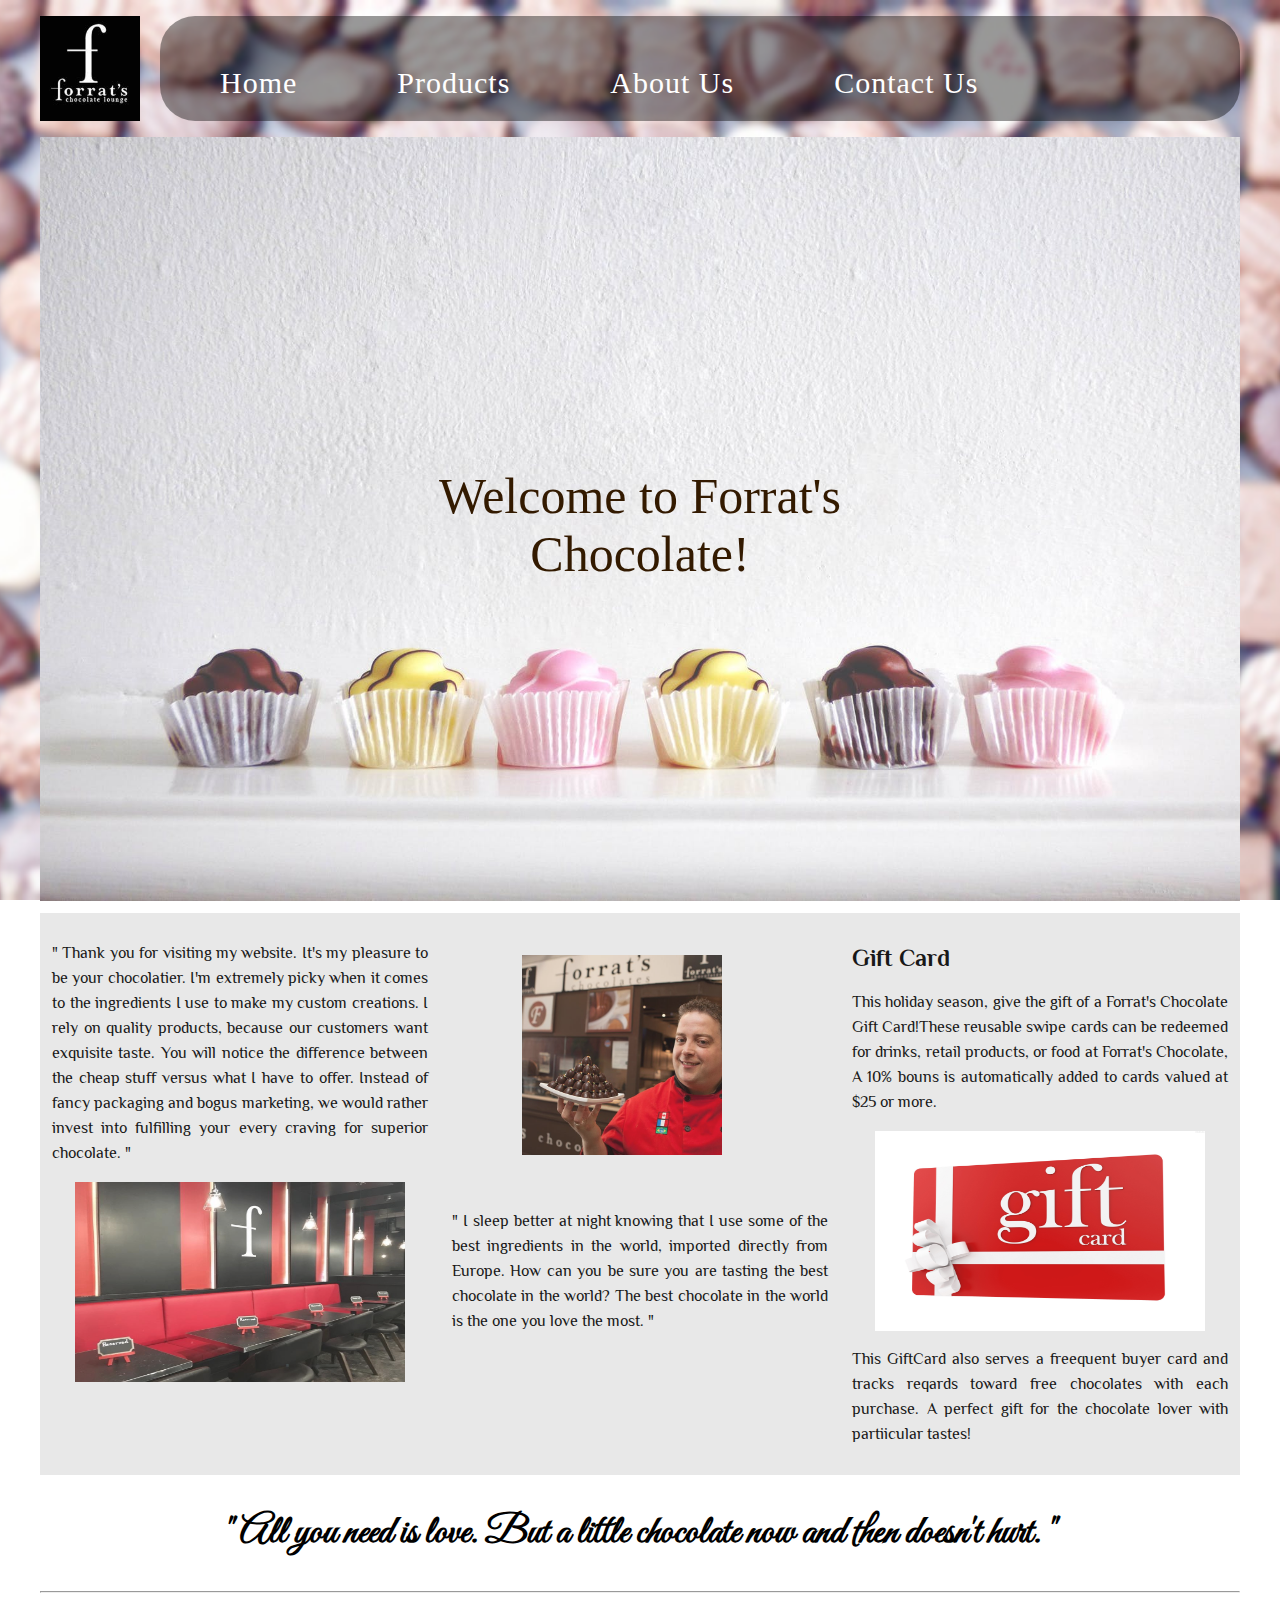
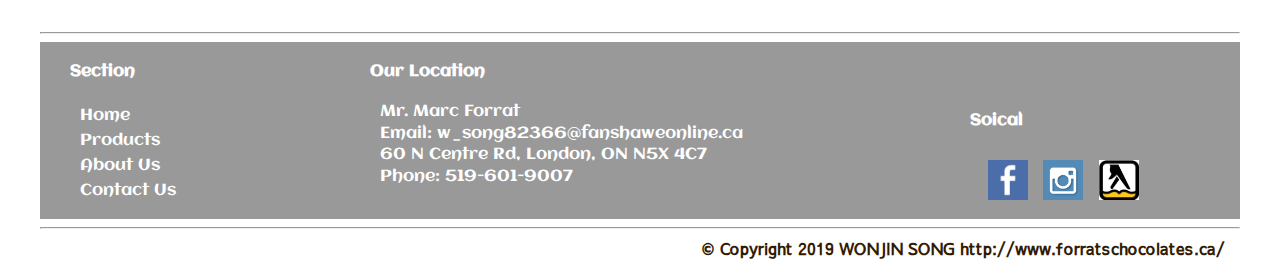
<file: index.html>
<!DOCTYPE html>
<html lang="en">
<head>
    <title>Forrats Chocolate</title>
    <link href= "favicon/favicon-16x16.png" rel="shortcut icon"  />
    <meta charset="UTF-8">
    <meta name="viewport" content="width=device-width, initial-scale=1"> 
    <link rel="stylesheet" type="text/css" href="css/index.css"/> 
    <link href="https://fonts.googleapis.com/css?family=Aclonica|Arima+Madurai|Chewy|Great+Vibes|Mountains+of+Christmas|Permanent+Marker|Philosopher|Sawarabi+Gothic&display=swap" rel="stylesheet">
    
    <!--[if lt IE 9]>
<script src="http://html5shiv.googlecode.com/svn/trunk/html5.js"></script>
<![endif]-->
    

</head>
<body>
    <div id="wrap">
        <header id ="header">
            <a href="index.html"><img src="pictures/logo_black.jpg" alt="forrats logo" height="105px" width="100px" /></a>
        </header>   
        <nav>
           <ul>
               <li><a href="index.html">Home</a></li>
               <li><a href="products.html">Products</a></li>
               <li><a href="aboutus.html">About Us</a></li>               
               <li><a href="contactus.html">Contact Us</a></li>
           </ul>
         </nav>
       
       
		<div class="container">
            <section>                
				<img src="pictures/mainImage.jpeg" alt="mainImage" height=100% width=100%>
                <div class="centered">Welcome to Forrat's Chocolate!</div>
            </section>			
        </div>
        
        
        <main id = "main">
            <div id="pDiv">

            <div id="pDiv1">
                <p>" Thank you for visiting my website.  It's my pleasure to be your chocolatier.  I'm extremely picky when it comes to the ingredients I use to make my custom creations. I rely on quality products, because our customers want exquisite taste. You will notice the difference between the cheap stuff versus what I have to offer.  Instead of fancy packaging and bogus marketing, we would rather invest into fulfilling your every craving for superior chocolate. "</p>
                <div id="shopimgDiv"><img src= "pictures/shop.jpg" alt="shop" title="shop" height=100% width=100%/></div>
            </div>
            <div id="pDiv2">
                <div id="founderimgDiv"><img src= "pictures/founder1.jpg" alt="Marc Forrat" title="founder" /></div>
                <p>
                    " I sleep better at night knowing that I use some of the best ingredients in the world, imported directly from Europe.  How can you be sure you are tasting the best chocolate in the world?  The best chocolate in the world is the one you love the most. "
                </p>
            </div>

            <div id="pDiv3">
                <h2>Gift Card</h2>
                <p> This holiday season, give the gift of a Forrat's Chocolate Gift Card!These reusable
                    swipe cards can be redeemed for drinks, retail products, or food at Forrat's Chocolate, A 10% bouns is automatically added to cards valued at $25 or more.
                </p> 
                <div id="giftimgDiv"> <img src= "pictures/gift_card.jpg" alt="giftcard" title="Gift Card" height=100% width=100%></div>
                <p> This GiftCard also serves a freequent buyer card and tracks reqards toward free chocolates with each         purchase. A perfect gift for the chocolate lover with partiicular tastes!
                </p>

            </div>

            </div>
            
            <!-- Weather-->

            <div id="weatherDiv">

                <h2 id="pahfont">" All you need is love. But a little chocolate now and then doesn't hurt. "</h2>
               
                <hr>
                <a class="weatherwidget-io" href="https://forecast7.com/en/42d98n81d25/london/" data-label_1="LONDON"
                    data-label_2="WEATHER" data-font="Roboto Slab" data-icons="Climacons Animated" data-mode="Forecast"
                    data-theme="pillows">LONDON WEATHER</a>
            </div>
            <hr>      
            
        </main>
        
        
      <footer>
         <!-- Section-->
                <div id="parent">
                    <div id="SectionDiv">
                        <h4>Section</h4>
                        <ul id="ulSection">
                            <li><a id="home" href="main.html"><span>Home</span> </a></li>
                            <li><a id="products" href="products.html"><span> Products</span> </a></li>
                            <li><a id="aboutus" href="aboutus.html"> <span> About Us </span> </a></li>
                            <li><a id="contactus" href="contactus.html"> <span> Contact Us</span> </a></li>
                        </ul>

                    </div>
                    <!-- Branch-->
                    <div id="branchDiv">
                        <h4>Our Location</h4>
                        <ul id="ulBranch">
                            <lable> Mr. Marc Forrat</lable>
                            <li><a id="branch" href="mailto:w_song82366@fanshaweonline.ca">Email: w_song82366@fanshaweonline.ca
                                </a>
                            </li>
                            <li><label>60 N Centre Rd, London, ON N5X 4C7</label></li>
                            <li><a href="tel:519-601-9007">Phone: 519-601-9007 </a> </li>
                            
                        </ul>
                    </div> 
                    
                    <!--Soical  Media -->
                    <div id="mediaDiv">
                        <h4>Soical</h4>
                        <ul>
                            <li><a href="https://www.facebook.com/forratschocolatesofficial/">
                                <img src="pictures/facebook_logo.jpg" alt="facebooklogo" title="facebook"></a>
                            </li>
                            <li><a href="https://www.instagram.com/forratschocolatesofficial/">
                                <img src="pictures/instagram-logo-icon-15.png" alt="Instagram Logo" title="Instagram"></a>
                            </li>
                            <li><a href="https://www.yellowpages.ca/bus/Ontario/London/Lachocolaterie/101892681.html?what=lachocolaterie&where=London+ON">
                                 <img src="pictures/Yellowpage.jpg" alt="yellowpageLogo" title="Yellowpage"></a>
                            </li>
                        </ul>

                    </div>

                </div>
                <hr>
                <a id="copyright" href="http://www.forratschocolates.ca">
                    &copy; Copyright 2019 WONJIN SONG http://www.forratschocolates.ca/
                </a>

      </footer>
      </div>
      
  <script>
       /*weather Script*/

            !function (d, s, id) { var js, fjs = d.getElementsByTagName(s)[0]; if (!d.getElementById(id)) { js = d.createElement(s); js.id = id; js.src = 'https://weatherwidget.io/js/widget.min.js'; fjs.parentNode.insertBefore(js, fjs); } }(document, 'script', 'weatherwidget-io-js');
  </script>	         
       
</body>
</html>
</file>
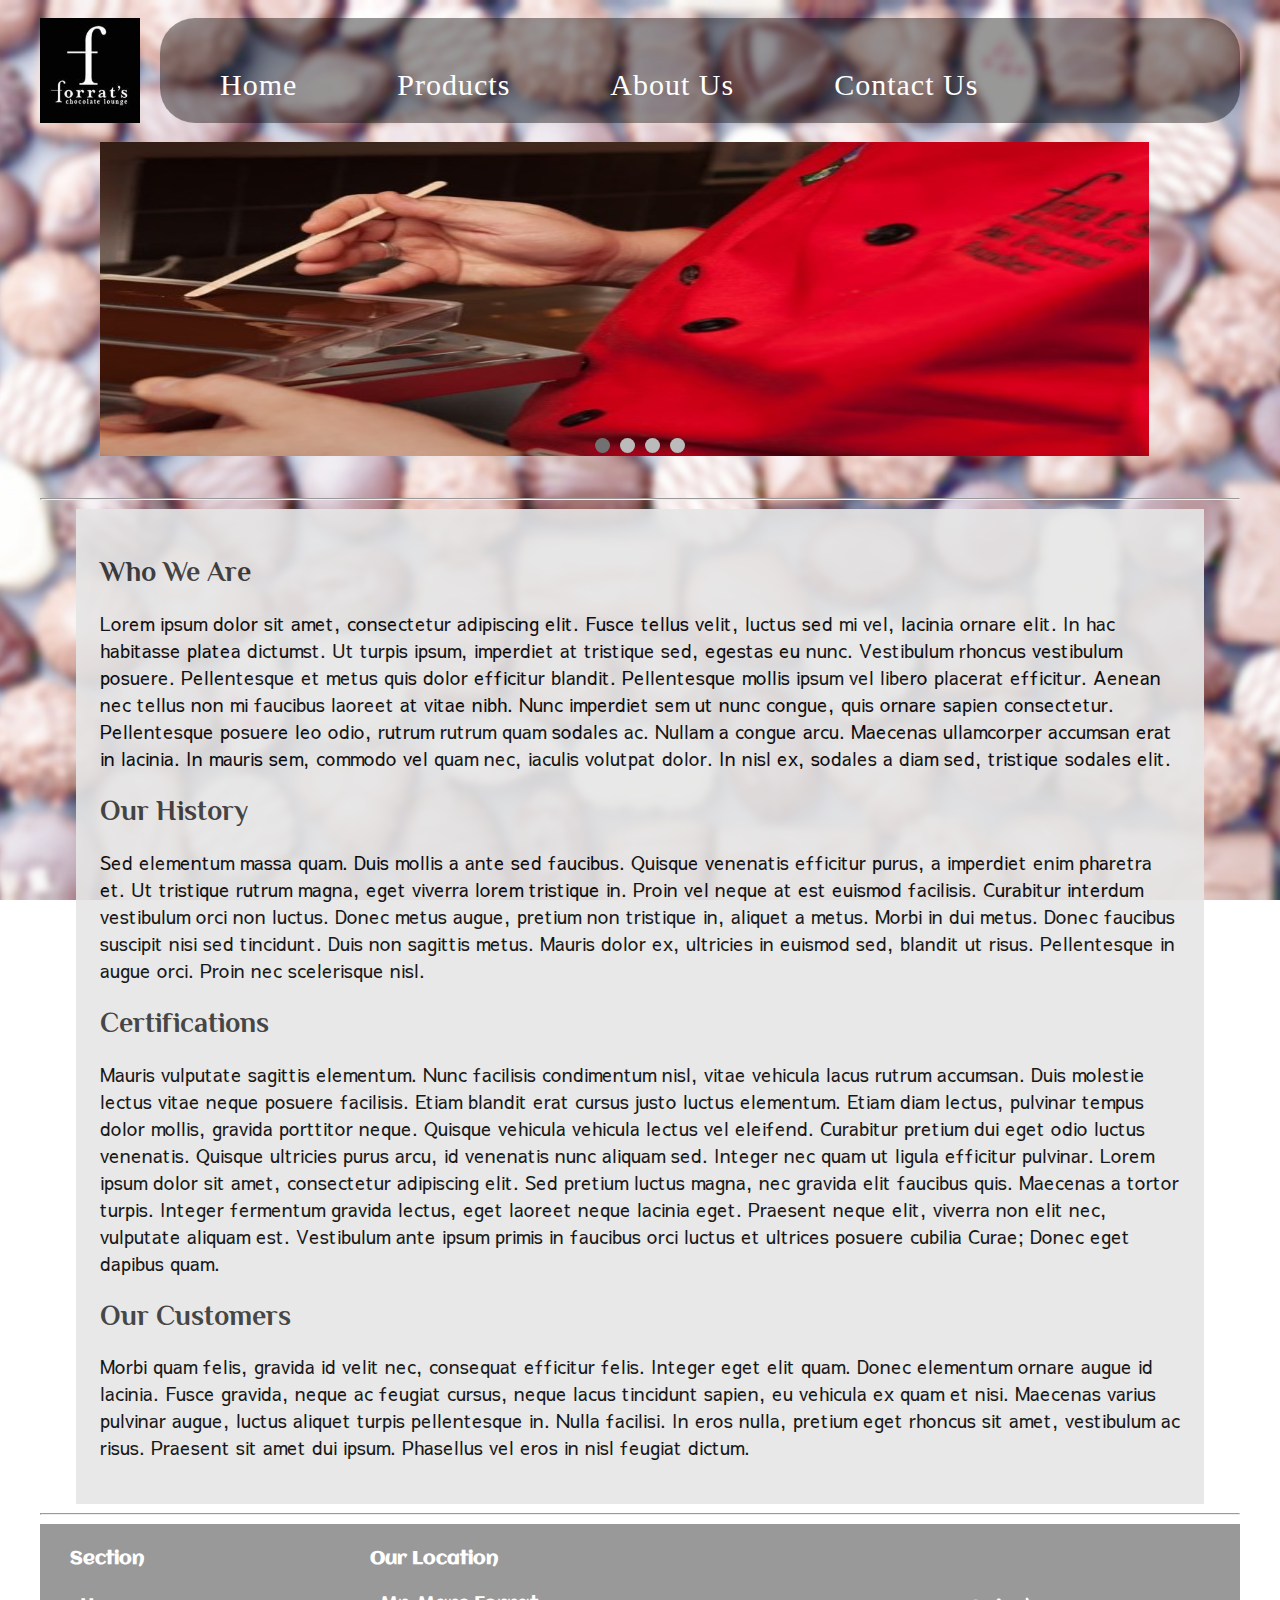
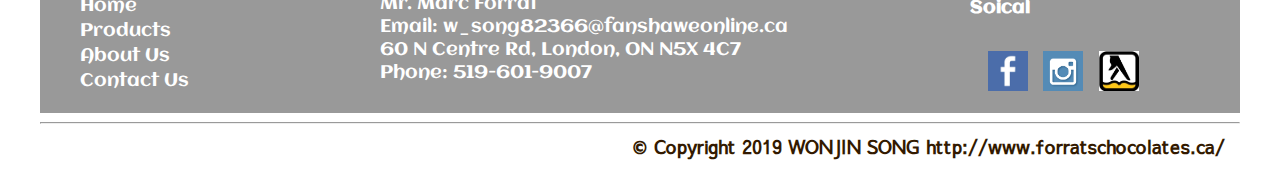
<file: aboutus.html>
<!DOCTYPE html>
<html lang="en">
<head>
    <title>About Us</title>
    <link href= "favicon/favicon-16x16.png" rel="shortcut icon"  />
    <meta charset="UTF-8">
    <meta name="viewport" content="width=device-width, initial-scale=1"> 
    <link rel="stylesheet" type="text/css" href="css/aboutus.css"/> 
    <link href="https://fonts.googleapis.com/css?family=Aclonica|Arima+Madurai|Chewy|Great+Vibes|Mountains+of+Christmas|Permanent+Marker|Philosopher|Sawarabi+Gothic&display=swap" rel="stylesheet">
    
    <!--[if lt IE 9]>
<script src="http://html5shiv.googlecode.com/svn/trunk/html5.js"></script>
<![endif]-->


</head>
<body>
    <div id="wrap">
        <header id ="header">
            <a href="index.html"><img src="pictures/logo_black.jpg" alt="forrats logo" height="105px" width="100px" /></a>
        </header>   
        <nav>
           <ul>
               <li><a href="index.html">Home</a></li>
               <li><a href="products.html">Products</a></li>
               <li><a href="aboutus.html">About Us</a></li>               
               <li><a href="contactus.html">Contact Us</a></li>
           </ul>
        </nav>
        
        <div id = "container">
            <div id = "slidediv">
                <div class="mySlides fade">
                <img src="pictures/us1.jpg" width = "1049" height = "314">
                </div>
                <div class="mySlides fade">
                <img src="pictures/us2.jpeg" width = "1049" height = "314">
                </div>
                <div class="mySlides fade">
                <img src="pictures/us3.jpg" width = "1049" height = "314">
                </div>
                <div class="mySlides fade">
                <img src="pictures/us4.jpg" width = "1049" height = "314">
                </div>
            </div>
            
            <div id="dotsdiv">
                <span class="dot"></span>
                <span class="dot"></span>
                <span class="dot"></span>
                <span class="dot"></span>
                
            </div>
        </div>
        <hr>
        
       
        <main id = "main">
        <div id="pragraphDiv">
        
        <h2> Who We Are</h2>
            <p> Lorem ipsum dolor sit amet, consectetur adipiscing elit. Fusce tellus velit, luctus sed mi vel, lacinia ornare elit. In hac habitasse platea dictumst. Ut turpis ipsum, imperdiet at tristique sed, egestas eu nunc. Vestibulum rhoncus vestibulum posuere. Pellentesque et metus quis dolor efficitur blandit. Pellentesque mollis ipsum vel libero placerat efficitur. Aenean nec tellus non mi faucibus laoreet at vitae nibh. Nunc imperdiet sem ut nunc congue, quis ornare sapien consectetur. Pellentesque posuere leo odio, rutrum rutrum quam sodales ac. Nullam a congue arcu. Maecenas ullamcorper accumsan erat in lacinia. In mauris sem, commodo vel quam nec, iaculis volutpat dolor. In nisl ex, sodales a diam sed, tristique sodales elit.</p>

        <h2>Our History</h2>
            <p> Sed elementum massa quam. Duis mollis a ante sed faucibus. Quisque venenatis efficitur purus, a imperdiet enim pharetra et. Ut tristique rutrum magna, eget viverra lorem tristique in. Proin vel neque at est euismod facilisis. Curabitur interdum vestibulum orci non luctus. Donec metus augue, pretium non tristique in, aliquet a metus. Morbi in dui metus. Donec faucibus suscipit nisi sed tincidunt. Duis non sagittis metus. Mauris dolor ex, ultricies in euismod sed, blandit ut risus. Pellentesque in augue orci. Proin nec scelerisque nisl.</p>
        
        <h2>Certifications</h2> 
            <p>Mauris vulputate sagittis elementum. Nunc facilisis condimentum nisl, vitae vehicula lacus rutrum accumsan. Duis molestie lectus vitae neque posuere facilisis. Etiam blandit erat cursus justo luctus elementum. Etiam diam lectus, pulvinar tempus dolor mollis, gravida porttitor neque. Quisque vehicula vehicula lectus vel eleifend. Curabitur pretium dui eget odio luctus venenatis. Quisque ultricies purus arcu, id venenatis nunc aliquam sed. Integer nec quam ut ligula efficitur pulvinar. Lorem ipsum dolor sit amet, consectetur adipiscing elit. Sed pretium luctus magna, nec gravida elit faucibus quis. Maecenas a tortor turpis. Integer fermentum gravida lectus, eget laoreet neque lacinia eget. Praesent neque elit, viverra non elit nec, vulputate aliquam est. Vestibulum ante ipsum primis in faucibus orci luctus et ultrices posuere cubilia Curae; Donec eget dapibus quam.</p>
            
               
        <h2>Our Customers</h2> 
            <p>Morbi quam felis, gravida id velit nec, consequat efficitur felis. Integer eget elit quam. Donec elementum ornare augue id lacinia. Fusce gravida, neque ac feugiat cursus, neque lacus tincidunt sapien, eu vehicula ex quam et nisi. Maecenas varius pulvinar augue, luctus aliquet turpis pellentesque in. Nulla facilisi. In eros nulla, pretium eget rhoncus sit amet, vestibulum ac risus. Praesent sit amet dui ipsum. Phasellus vel eros in nisl feugiat dictum. </p>
        </div>
        
        </main>    
            <hr>
        <footer>
         <!-- Section-->
                <div id="parent">
                    <div id="SectionDiv">
                        <h4>Section</h4>
                        <ul id="ulSection">
                            <li><a id="home" href="main.html"><span>Home</span> </a></li>
                            <li><a id="products" href="products.html"><span> Products</span> </a></li>
                            <li><a id="aboutus" href="aboutus.html"> <span> About Us </span> </a></li>
                            <li><a id="contactus" href="contactus.html"> <span> Contact Us</span> </a></li>
                        </ul>

                    </div>
                    <!-- Branch-->
                    <div id="branchDiv">
                        <h4>Our Location</h4>
                        <ul id="ulBranch">
                            <lable> Mr. Marc Forrat</lable>
                            <li><a id="branch" href="mailto:w_song82366@fanshaweonline.ca">Email: w_song82366@fanshaweonline.ca
                                </a>
                            </li>
                            <li><label>60 N Centre Rd, London, ON N5X 4C7</label></li>
                            <li><a href="tel:519-601-9007">Phone: 519-601-9007 </a> </li>
                            
                        </ul>
                    </div> 
                    
                    <!--Soical  Media -->
                    <div id="mediaDiv">
                        <h4>Soical</h4>
                        <ul>
                            <li><a href="https://www.facebook.com/forratschocolatesofficial/">
                                <img src="pictures/facebook_logo.jpg" alt="facebooklogo" title="facebook"></a>
                            </li>
                            <li><a href="https://www.instagram.com/forratschocolatesofficial/">
                                <img src="pictures/instagram-logo-icon-15.png" alt="Instagram Logo" title="Instagram"></a>
                            </li>
                            <li><a href="https://www.yellowpages.ca/bus/Ontario/London/Lachocolaterie/101892681.html?what=lachocolaterie&where=London+ON">
                                 <img src="pictures/Yellowpage.jpg" alt="yellowpageLogo" title="Yellowpage"></a>
                            </li>
                        </ul>

                    </div>

                </div>
                <hr>
                <a id="copyright" href="http://www.forratschocolates.ca">
                    &copy; Copyright 2019 WONJIN SONG http://www.forratschocolates.ca/
                </a>

      </footer>
    </div> 
    <script>
       var slideIndex = 0;
       showSlides();

    function showSlides() {
      var i;
      var slides = document.getElementsByClassName("mySlides");
      var dots = document.getElementsByClassName("dot");
      for (i = 0; i < slides.length; i++) {
        slides[i].style.display = "none";
      }
      slideIndex++;
      if (slideIndex > slides.length) { slideIndex = 1 }
      for (i = 0; i < dots.length; i++) {
        dots[i].className = dots[i].className.replace(" active", "");
      }
      slides[slideIndex - 1].style.display = "block";
      dots[slideIndex - 1].className += " active";
      setTimeout(showSlides, 2000); // Change image every 2 seconds
    } 
    </script>   
</body>
</html>
</file>
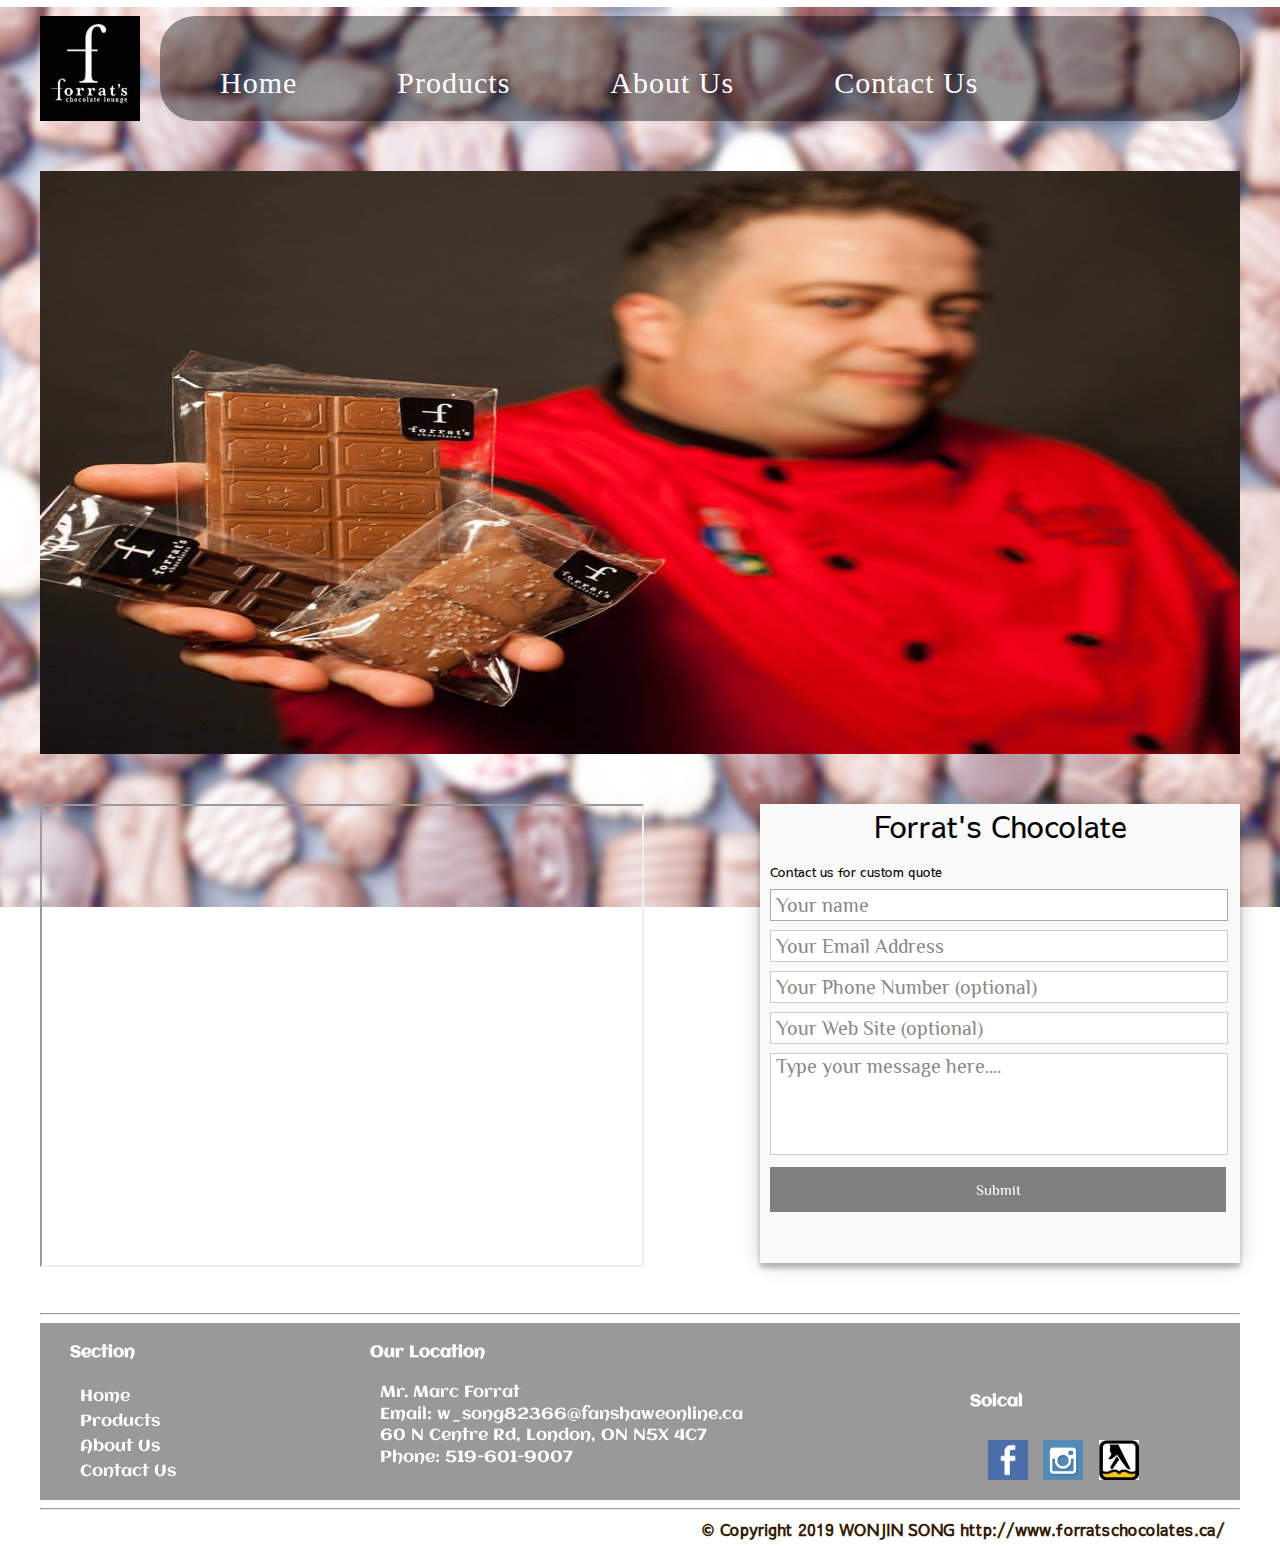
<file: contactus.html>
<!DOCTYPE html>
<html lang="en">
<head>
    <title>Contact Us</title>
    <link href= "favicon/favicon-16x16.png" rel="shortcut icon"  />
    <meta charset="UTF-8">
    <meta name="viewport" content="width=device-width, initial-scale=1"> 
    <link rel="stylesheet" type="text/css" href="css/contactus.css"/> 
    <link href="https://fonts.googleapis.com/css?family=Aclonica|Arima+Madurai|Chewy|Great+Vibes|Mountains+of+Christmas|Permanent+Marker|Philosopher|Sawarabi+Gothic&display=swap" rel="stylesheet">
  
    <!--[if lt IE 9]>
<script src="http://html5shiv.googlecode.com/svn/trunk/html5.js"></script>
<![endif]-->


</head>
<body>
    <div id="wrap">
        <header id ="header">
            <a href="index.html"><img src="pictures/logo_black.jpg" alt="forrats logo" height="105px" width="100px" /></a>
        </header>   
        <nav>
           <ul>
               <li><a href="index.html">Home</a></li>
               <li><a href="products.html">Products</a></li>
               <li><a href="aboutus.html">About Us</a></li>               
               <li><a href="contactus.html">Contact Us</a></li>
           </ul>
        </nav>
        
        <div class="container">
            <img src="pictures/founder.jpg" alt="FounderImage" height=100% width=100%>
            
        </div>
        
        
        <main id = "main">
        <section>
        <!-- google map -->
         <iframe src="https://www.google.com/maps/embed?pb=!1m18!1m12!1m3!1d5833.339738026321!2d-81.27998804116292!3d43.0273354705325!2m3!1f0!2f0!3f0!3m2!1i1024!2i768!4f13.1!3m3!1m2!1s0x882eee5d122a4311%3A0xa40ef4222732be65!2sForrat&#39;s+Chocolate+Lounge!5e0!3m2!1sko!2sca!4v1564688672113!5m2!1sko!2sca" width="600" height="459" frameborder="1" style="border:1" allowfullscreen></iframe>
        </section>
        
        <aside>
        <!-- contact -->
        <form id="contact" action="" method="post">
            <h3>Forrat's Chocolate</h3>
            <h4>Contact us for custom quote</h4>
            <fieldset>
                <input placeholder=" Your name" type="text" tabindex="1" required autofocus>
            </fieldset>
            <fieldset>
                <input placeholder=" Your Email Address" type="email" tabindex="2" required>
            </fieldset>
            <fieldset>
                <input placeholder=" Your Phone Number (optional)" type="tel" tabindex="3" required>
            </fieldset>
            <fieldset>
                <input placeholder=" Your Web Site (optional)" type="url" tabindex="4" required>
            </fieldset>
            <fieldset>
                <textarea placeholder=" Type your message here...." tabindex="5" required></textarea>
            </fieldset>
            <fieldset>
                <button name="submit" type="submit" id="contact-submit" data-submit="...Sending">Submit</button>
            </fieldset>
            
        </form>
        </aside>
        </main>
        
        <footer>
           <hr>
            <!-- Section-->
                <div id="parent">
                    <div id="SectionDiv">
                        <h4>Section</h4>
                        <ul id="ulSection">
                            <li><a id="home" href="main.html"><span>Home</span> </a></li>
                            <li><a id="products" href="products.html"><span> Products</span> </a></li>
                            <li><a id="aboutus" href="aboutus.html"> <span> About Us </span> </a></li>
                            <li><a id="contactus" href="contactus.html"> <span> Contact Us</span> </a></li>
                        </ul>

                    </div>
                    <!-- Branch-->
                    <div id="branchDiv">
                        <h4>Our Location</h4>
                        <ul id="ulBranch">
                            <lable> Mr. Marc Forrat</lable>
                            <li><a id="branch" href="mailto:w_song82366@fanshaweonline.ca">Email: w_song82366@fanshaweonline.ca
                                </a>
                            </li>
                            <li><label>60 N Centre Rd, London, ON N5X 4C7</label></li>
                            <li><a href="tel:519-601-9007">Phone: 519-601-9007 </a> </li>
                            
                        </ul>
                    </div> 
                    
                    <!--Soical  Media -->
                    <div id="mediaDiv">
                        <h4>Soical</h4>
                        <ul>
                            <li><a href="https://www.facebook.com/forratschocolatesofficial/">
                                <img src="pictures/facebook_logo.jpg" alt="facebooklogo" title="facebook"></a>
                            </li>
                            <li><a href="https://www.instagram.com/forratschocolatesofficial/">
                                <img src="pictures/instagram-logo-icon-15.png" alt="Instagram Logo" title="Instagram"></a>
                            </li>
                            <li><a href="https://www.yellowpages.ca/bus/Ontario/London/Lachocolaterie/101892681.html?what=lachocolaterie&where=London+ON">
                                 <img src="pictures/Yellowpage.jpg" alt="yellowpageLogo" title="Yellowpage"></a>
                            </li>
                        </ul>

                    </div>

                </div>
                <hr>
                <a id="copyright" href="http://www.forratschocolates.ca">
                    &copy; Copyright 2019 WONJIN SONG http://www.forratschocolates.ca/
                </a>

      </footer>
    </div>
    
</body>
</html>
</file>
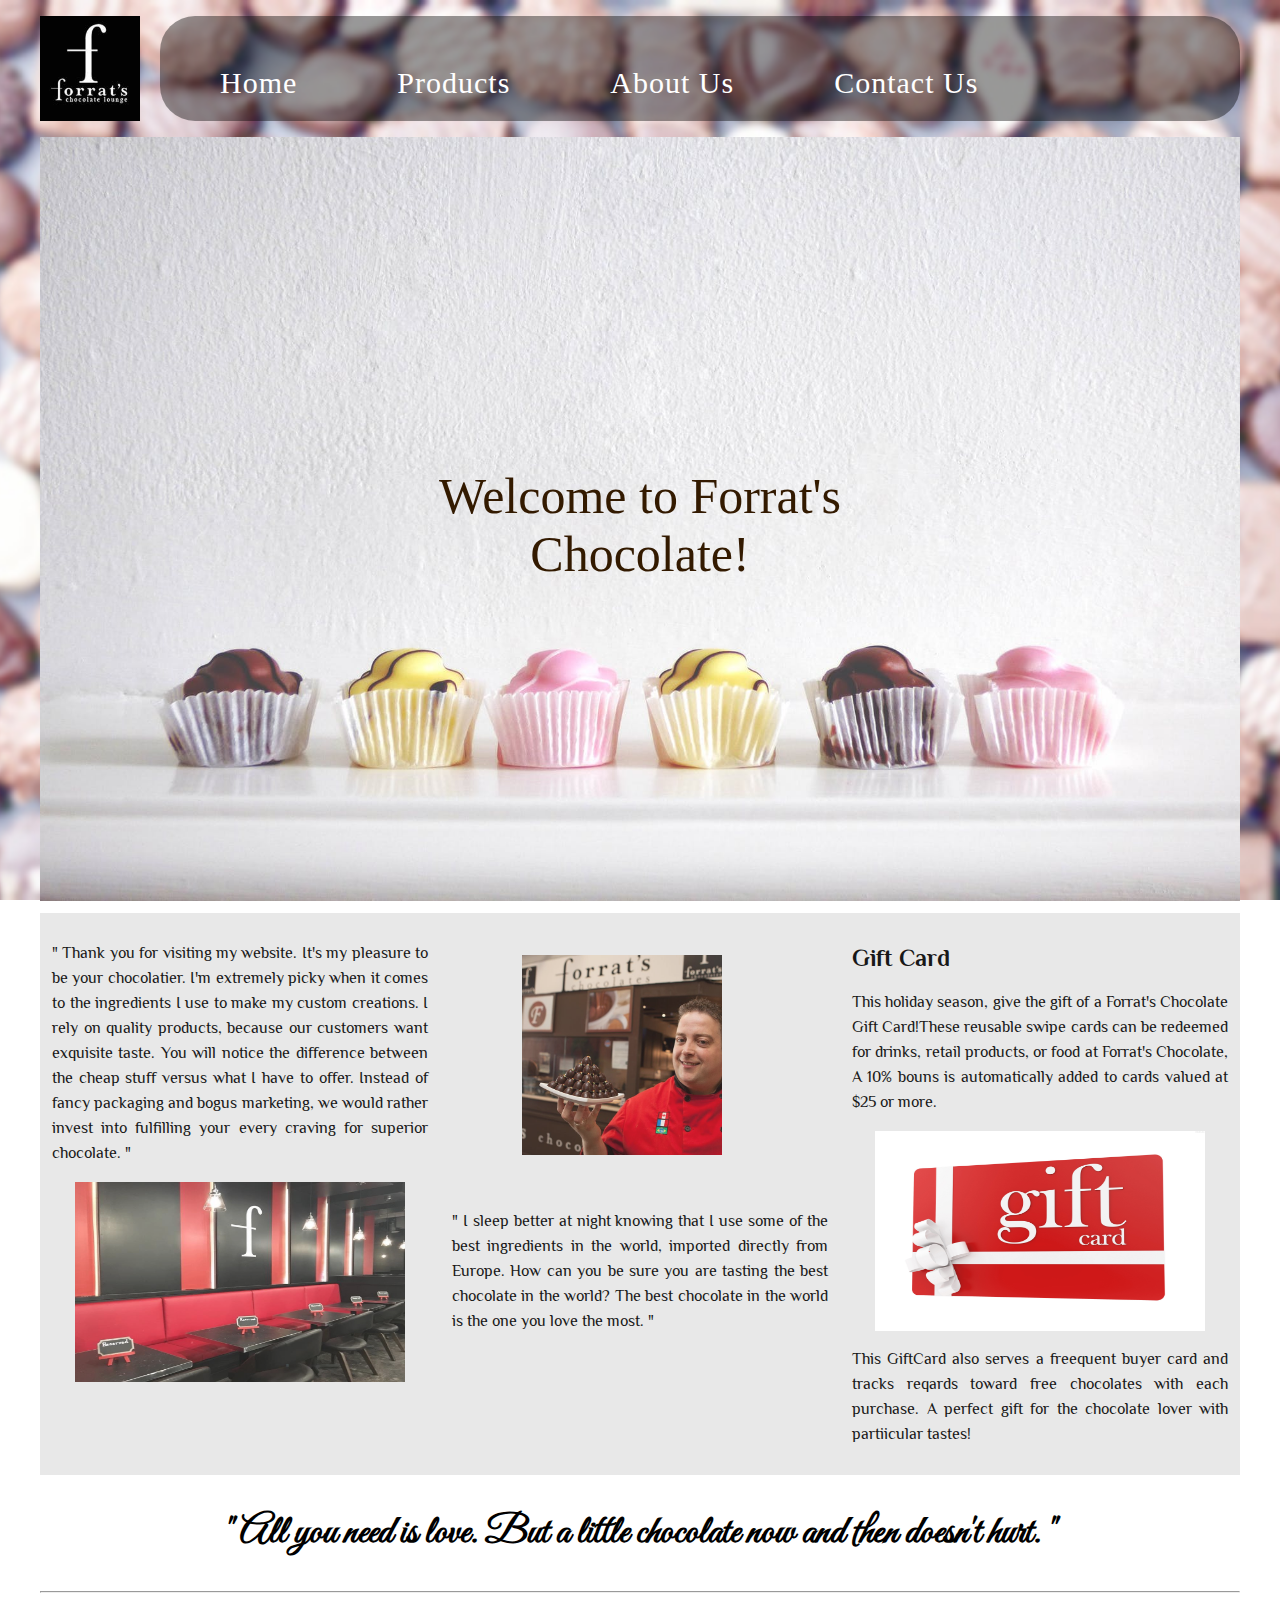
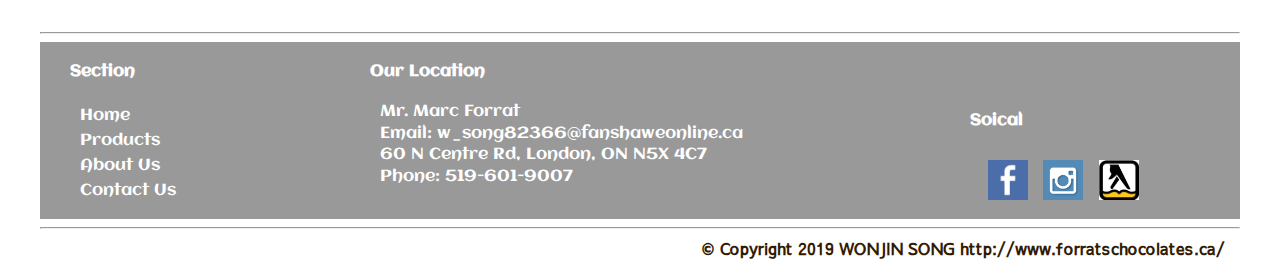
<file: main.html>
<!DOCTYPE html>
<html lang="en">
<head>
    <title>Forrats Chocolate</title>
    <link href= "favicon/favicon-16x16.png" rel="shortcut icon"  />
    <meta charset="UTF-8">
    <meta name="viewport" content="width=device-width, initial-scale=1"> 
    <link rel="stylesheet" type="text/css" href="css/main.css"/> 
    <link href="https://fonts.googleapis.com/css?family=Aclonica|Arima+Madurai|Chewy|Great+Vibes|Mountains+of+Christmas|Permanent+Marker|Philosopher|Sawarabi+Gothic&display=swap" rel="stylesheet">
    
    <!--[if lt IE 9]>
<script src="http://html5shiv.googlecode.com/svn/trunk/html5.js"></script>
<![endif]-->
    

</head>
<body>
    <div id="wrap">
        <header id ="header">
            <a href="main.html"><img src="pictures/logo_black.jpg" alt="forrats logo" height="105px" width="100px" /></a>
        </header>   
        <nav>
           <ul>
               <li><a href="main.html">Home</a></li>
               <li><a href="products.html">Products</a></li>
               <li><a href="aboutus.html">About Us</a></li>               
               <li><a href="contactus.html">Contact Us</a></li>
           </ul>
         </nav>
       
       
		<div class="container">
            <section>                
				<img src="pictures/mainImage.jpeg" alt="mainImage" height=100% width=100%>
                <div class="centered">Welcome to Forrat's Chocolate!</div>
            </section>			
        </div>
        
        
        <main id = "main">
            <div id="pDiv">

            <div id="pDiv1">
                <p>" Thank you for visiting my website.  It's my pleasure to be your chocolatier.  I'm extremely picky when it comes to the ingredients I use to make my custom creations. I rely on quality products, because our customers want exquisite taste. You will notice the difference between the cheap stuff versus what I have to offer.  Instead of fancy packaging and bogus marketing, we would rather invest into fulfilling your every craving for superior chocolate. "</p>
                <div id="shopimgDiv"><img src= "pictures/shop.jpg" alt="shop" title="shop" height=100% width=100%/></div>
            </div>
            <div id="pDiv2">
                <div id="founderimgDiv"><img src= "pictures/founder1.jpg" alt="Marc Forrat" title="founder" /></div>
                <p>
                    " I sleep better at night knowing that I use some of the best ingredients in the world, imported directly from Europe.  How can you be sure you are tasting the best chocolate in the world?  The best chocolate in the world is the one you love the most. "
                </p>
            </div>

            <div id="pDiv3">
                <h2>Gift Card</h2>
                <p> This holiday season, give the gift of a Forrat's Chocolate Gift Card!These reusable
                    swipe cards can be redeemed for drinks, retail products, or food at Forrat's Chocolate, A 10% bouns is automatically added to cards valued at $25 or more.
                </p> 
                <div id="giftimgDiv"> <img src= "pictures/gift_card.jpg" alt="giftcard" title="Gift Card" height=100% width=100%></div>
                <p> This GiftCard also serves a freequent buyer card and tracks reqards toward free chocolates with each         purchase. A perfect gift for the chocolate lover with partiicular tastes!
                </p>

            </div>

            </div>
            
            <!-- Weather-->

            <div id="weatherDiv">

                <h2 id="pahfont">" All you need is love. But a little chocolate now and then doesn't hurt. "</h2>
               
                <hr>
                <a class="weatherwidget-io" href="https://forecast7.com/en/42d98n81d25/london/" data-label_1="LONDON"
                    data-label_2="WEATHER" data-font="Roboto Slab" data-icons="Climacons Animated" data-mode="Forecast"
                    data-theme="pillows">LONDON WEATHER</a>
            </div>
            <hr>      
            
        </main>
        
        
      <footer>
         <!-- Section-->
                <div id="parent">
                    <div id="SectionDiv">
                        <h4>Section</h4>
                        <ul id="ulSection">
                            <li><a id="home" href="main.html"><span>Home</span> </a></li>
                            <li><a id="products" href="products.html"><span> Products</span> </a></li>
                            <li><a id="aboutus" href="aboutus.html"> <span> About Us </span> </a></li>
                            <li><a id="contactus" href="contactus.html"> <span> Contact Us</span> </a></li>
                        </ul>

                    </div>
                    <!-- Branch-->
                    <div id="branchDiv">
                        <h4>Our Location</h4>
                        <ul id="ulBranch">
                            <lable> Mr. Marc Forrat</lable>
                            <li><a id="branch" href="mailto:w_song82366@fanshaweonline.ca">Email: w_song82366@fanshaweonline.ca
                                </a>
                            </li>
                            <li><label>60 N Centre Rd, London, ON N5X 4C7</label></li>
                            <li><a href="tel:519-601-9007">Phone: 519-601-9007 </a> </li>
                            
                        </ul>
                    </div> 
                    
                    <!--Soical  Media -->
                    <div id="mediaDiv">
                        <h4>Soical</h4>
                        <ul>
                            <li><a href="https://www.facebook.com/forratschocolatesofficial/">
                                <img src="pictures/facebook_logo.jpg" alt="facebooklogo" title="facebook"></a>
                            </li>
                            <li><a href="https://www.instagram.com/forratschocolatesofficial/">
                                <img src="pictures/instagram-logo-icon-15.png" alt="Instagram Logo" title="Instagram"></a>
                            </li>
                            <li><a href="https://www.yellowpages.ca/bus/Ontario/London/Lachocolaterie/101892681.html?what=lachocolaterie&where=London+ON">
                                 <img src="pictures/Yellowpage.jpg" alt="yellowpageLogo" title="Yellowpage"></a>
                            </li>
                        </ul>

                    </div>

                </div>
                <hr>
                <a id="copyright" href="http://www.forratschocolates.ca">
                    &copy; Copyright 2019 WONJIN SONG http://www.forratschocolates.ca/
                </a>

      </footer>
      </div>
      
  <script>
       /*weather Script*/

            !function (d, s, id) { var js, fjs = d.getElementsByTagName(s)[0]; if (!d.getElementById(id)) { js = d.createElement(s); js.id = id; js.src = 'https://weatherwidget.io/js/widget.min.js'; fjs.parentNode.insertBefore(js, fjs); } }(document, 'script', 'weatherwidget-io-js');
  </script>	         
       
</body>
</html>
</file>
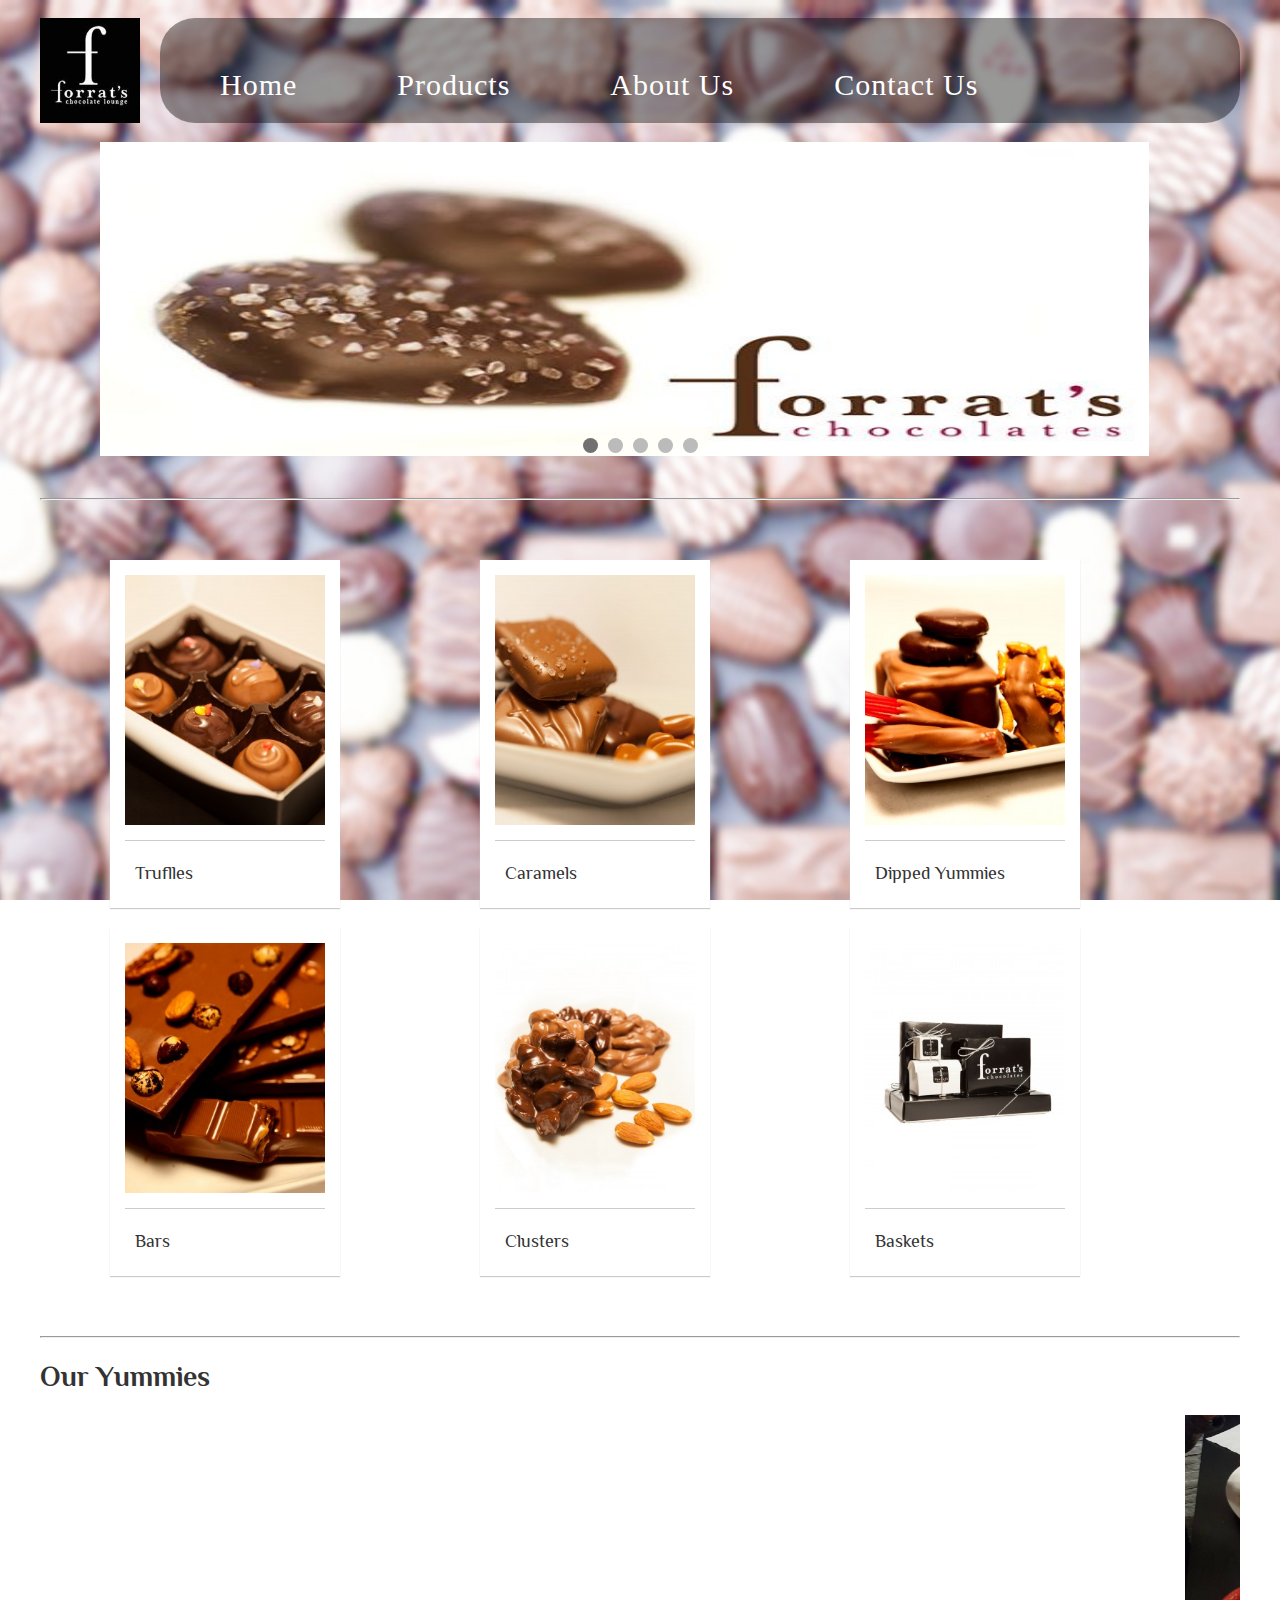
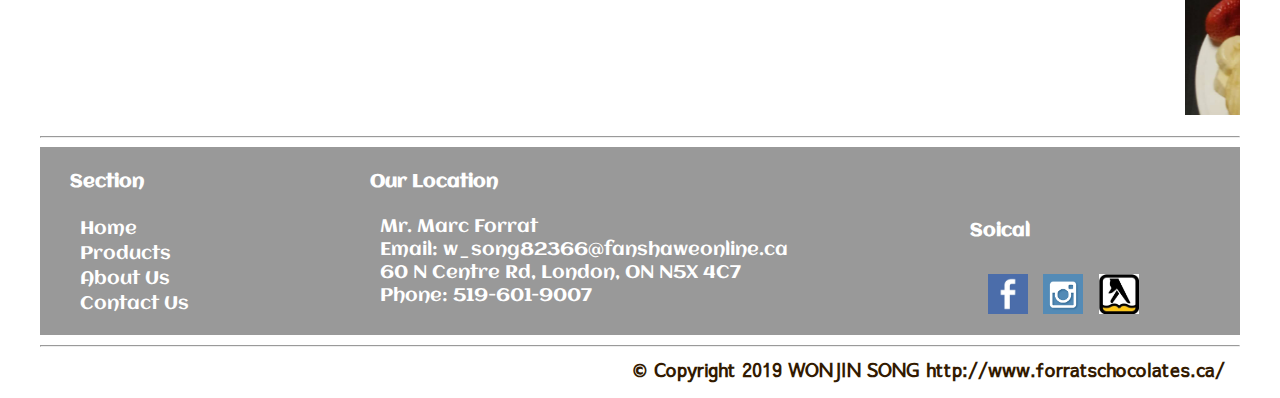
<file: products.html>
<!DOCTYPE html>
<html lang="en">
<head>
    <title>Products</title>
    <link href= "favicon/favicon-16x16.png" rel="shortcut icon"  />
    <meta charset="UTF-8">
    <meta name="viewport" content="width=device-width, initial-scale=1"> 
    <link rel="stylesheet" type="text/css" href="css/products.css"/> 
    <link href="https://fonts.googleapis.com/css?family=Aclonica|Arima+Madurai|Chewy|Great+Vibes|Mountains+of+Christmas|Permanent+Marker|Philosopher|Sawarabi+Gothic&display=swap" rel="stylesheet">
    
    <!--[if lt IE 9]>
<script src="http://html5shiv.googlecode.com/svn/trunk/html5.js"></script>
<![endif]-->


</head>
<body>
    <div id="wrap">
        <header id ="header">
            <a href="index.html"><img src="pictures/logo_black.jpg" alt="forrats logo" height="105px" width="100px" /></a>
        </header>   
        <nav>
           <ul>
               <li><a href="index.html">Home</a></li>
               <li><a href="products.html">Products</a></li>
               <li><a href="aboutus.html">About Us</a></li>               
               <li><a href="contactus.html">Contact Us</a></li>
           </ul>
        </nav>
        
        <div id = "container">
            <div id = "slidediv">
                <div class="mySlides fade">
                <img src="pictures/slide1.jpg" width = "1049" height = "314">
                </div>
                <div class="mySlides fade">
                <img src="pictures/slide2.jpg" width = "1049" height = "314">
                </div>
                <div class="mySlides fade">
                <img src="pictures/slide3.jpg" width = "1049" height = "314">
                </div>
                <div class="mySlides fade">
                <img src="pictures/slide4.jpg" width = "1049" height = "314">
                </div>
                <div class="mySlides fade">
                <img src="pictures/slide5.jpg" width = "1049" height = "314">
                </div>
            </div>
            
            <div id="dotsdiv">
                <span class="dot"></span>
                <span class="dot"></span>
                <span class="dot"></span>
                <span class="dot"></span>
                <span class="dot"></span>
            </div>
        </div>
        <hr>
        <main id = "main">
            <div id = "columns">
                <div class = "product">
                    <a href="#"><img src = "pictures/product1.jpg"></a>
                    <a href="#"><p>Truflles</p></a>
                </div>
                <div class = "product">
                    <a href="#"><img src = "pictures/product2.jpg"></a>
                    <a href="#"><p>Bars</p></a>
                </div>
                <div class = "product">
                    <a href="#"><img src = "pictures/product3.jpg"></a>
                    <a href="#"><p>Caramels</p></a>
                </div>
                <div class = "product">
                    <a href="#"><img src = "pictures/product4.jpg"></a>
                    <a href="#"><p>Clusters</p></a>
                </div>
                <div class = "product">
                    <a href="#"><img src = "pictures/product5.jpg"></a>
                    <a href="#"><p>Dipped Yummies</p></a>
                </div>
                <div class = "product">
                    <a href="#"><img src = "pictures/product6.jpg"></a>
                    <a href="#"><p>Baskets</p></a>
                </div>
            </div>
        </main>    
            <hr>
            <h2> Our Yummies</h2> 
         <aside>              
            <div id = "gallery">               
               <marquee id="marquee">
                <img src="pictures/gallery1.jpg" alt="gallery1" width="300" height="300" onclick="myFunction(this);">
                <img src="pictures/gallery2.jpg" alt="gallery2" width="300" height="300" onclick="myFunction(this);">
                <img src="pictures/gallery3.jpg" alt="gallery3" width="300" height="300" onclick="myFunction(this);">
                <img src="pictures/gallery4.jpg" alt="gallery4" width="300" height="300" onclick="myFunction(this);">
                <img src="pictures/gallery5.jpeg" alt="gallery5" width="300" height="300" onclick="myFunction(this);">
                <img src="pictures/gallery6.jpg" alt="gallery6" width="300" height="300" onclick="myFunction(this);">
                <img src="pictures/gallery7.jpg" alt="gallery7" width="300" height="300" onclick="myFunction(this);">
                <img src="pictures/gallery8.jpg" alt="gallery8" width="300" height="300" onclick="myFunction(this);">
                <img src="pictures/gallery9.jpg" alt="gallery9" width="300" height="300" onclick="myFunction(this);">
                <img src="pictures/gallery10.jpg" alt="gallery10" width="300" height="300" onclick="myFunction(this);">
                <img src="pictures/gallery11.jpg" alt="gallery11" width="300" height="300" onclick="myFunction(this);">
                <img src="pictures/gallery12.jpg" alt="gallery12" width="300" height="300" onclick="myFunction(this);">       
                </marquee>         
            </div>
        </aside>
        
        <footer>
        <hr>
         <!-- Section-->
                <div id="parent">
                    <div id="SectionDiv">
                        <h4>Section</h4>
                        <ul id="ulSection">
                            <li><a id="home" href="main.html"><span>Home</span> </a></li>
                            <li><a id="products" href="products.html"><span> Products</span> </a></li>
                            <li><a id="aboutus" href="aboutus.html"> <span> About Us </span> </a></li>
                            <li><a id="contactus" href="contactus.html"> <span> Contact Us</span> </a></li>
                        </ul>

                    </div>
                    <!-- Branch-->
                    <div id="branchDiv">
                        <h4>Our Location</h4>
                        <ul id="ulBranch">
                            <lable> Mr. Marc Forrat</lable>
                            <li><a id="branch" href="mailto:w_song82366@fanshaweonline.ca">Email: w_song82366@fanshaweonline.ca
                                </a>
                            </li>
                            <li><label>60 N Centre Rd, London, ON N5X 4C7</label></li>
                            <li><a href="tel:519-601-9007">Phone: 519-601-9007 </a> </li>
                            
                        </ul>
                    </div> 
                    
                    <!--Soical  Media -->
                    <div id="mediaDiv">
                        <h4>Soical</h4>
                        <ul>
                            <li><a href="https://www.facebook.com/forratschocolatesofficial/">
                                <img src="pictures/facebook_logo.jpg" alt="facebooklogo" title="facebook"></a>
                            </li>
                            <li><a href="https://www.instagram.com/forratschocolatesofficial/">
                                <img src="pictures/instagram-logo-icon-15.png" alt="Instagram Logo" title="Instagram"></a>
                            </li>
                            <li><a href="https://www.yellowpages.ca/bus/Ontario/London/Lachocolaterie/101892681.html?what=lachocolaterie&where=London+ON">
                                 <img src="pictures/Yellowpage.jpg" alt="yellowpageLogo" title="Yellowpage"></a>
                            </li>
                        </ul>

                    </div>

                </div>
                <hr>
                <a id="copyright" href="http://www.forratschocolates.ca">
                    &copy; Copyright 2019 WONJIN SONG http://www.forratschocolates.ca/
                </a>

      </footer>
    </div>
    <script>
       var slideIndex = 0;
       showSlides();

    function showSlides() {
      var i;
      var slides = document.getElementsByClassName("mySlides");
      var dots = document.getElementsByClassName("dot");
      for (i = 0; i < slides.length; i++) {
        slides[i].style.display = "none";
      }
      slideIndex++;
      if (slideIndex > slides.length) { slideIndex = 1 }
      for (i = 0; i < dots.length; i++) {
        dots[i].className = dots[i].className.replace(" active", "");
      }
      slides[slideIndex - 1].style.display = "block";
      dots[slideIndex - 1].className += " active";
      setTimeout(showSlides, 2000); // Change image every 2 seconds
    } 
    </script>  
</body>
</html>
</file>
<file: css/index.css>
body {
    background : url(../pictures/back2.jpg) no-repeat center center fixed;
    -webkit-background-size: cover;
    -moz-background-size: cover;
    -o-background-size: cover;
    background-size: cover;
    font-family: 'Sawarabi Gothic', sans-serif, cursive;
}
a:link {
    color : white;
}

#wrap {
    max-width: 1200px;
    margin : 0 auto;
}
#header {
    float : left;
    margin : 0;
    
}

nav ul{
    list-style: none;
    height : 50px;
    padding : 50px 5% 5px;
    background-color: rgba(0,0,0, 0.4);    
    border-radius : 35px;
    margin-left : 120px;
}
nav li {
    float : left;
    margin-right: 100px;
    transition : all .5s ease-in;
}
nav a {
    display :block;
    text-decoration: none;
    font-size : 30px;
    color : white;
    text-align: center;
    font-family: 'Chewy', cursive;
    letter-spacing: 1px;
    
}
nav li:hover {
    margin-top : -12px;
    
}
nav a:hover {
    font-size: 35px;
    color: white;
}
.container {
    position: relative;
    text-align: center;
    color : #331a00;
    font-size : 50px;
    font-family: 'Mountains of Christmas', cursive;
}
.centered {
    position: absolute;
    top: 50%;
    left: 50%;
    transform: translate(-50%, -50%);
}
/* main */
#pDiv {
    background-color:#e6e6e6;
    opacity: 0.9;
    font-family: 'Philosopher', sans-serif;
    display: flex;
    margin: 0 auto;
}

#pDiv1, #pDiv2, #pDiv3 {
    flex: 1;
    padding: 1%;
    text-align: justify;
    line-height: 25px;
}
#shopimgDiv, #giftimgDiv {
    height:200px;
    width: 330px;
    margin : 0 auto;
}
#founderimgDiv {
    margin : 0 30px;
    padding : 30px 40px;
}
#founderimgDiv img {
    height:200px;
    width: 200px;
    margin : 0 auto;
}

#pahfont {
    font-family: 'Great Vibes', cursive;
    text-align: center;
    font-size : 40px;
}

/* footer */

#parent {
    display : flex;
    background-color: rgba(0,0,0, 0.4);
    color: white;
    font-family: 'Aclonica', sans-serif;
}
#parent h4 {
    padding-left :30px;
}
#SectionDiv {
    width: 300px;
}

#parent li {
    list-style: none;
}

#parent a {
    line-height: 25px;
    text-align: center;
    text-decoration: none;
    color: white;
}

#branchDiv {
    flex: 2;
}

#branchDiv a {
    line-height: 25px;
    text-align: center;
    text-decoration: none;
    font-family: 'Aclonica', sans-serif;
}
#mediaDiv {
    flex: 1;
    margin-top: 49px;
}

#mediaDiv img {
    height: 40px;
    width: 40px;
}

#mediaDiv li {
    float: left;
    list-style: none;
    padding: 2%;
    margin: 1%;
}
#copyright {
    float : right;
    text-decoration: none;
    font-weight: bold;
    margin-right : 15px;
    margin-bottom: 15px;
    color : #331a00;
    list-style: none;
}

/* footer end */
</file>
<file: css/aboutus.css>
body {
    background : url(../pictures/back2.jpg) no-repeat center center fixed;
    -webkit-background-size: cover;
    -moz-background-size: cover;
    -o-background-size: cover;
    background-size: cover;
    font-family: 'Sawarabi Gothic', sans-serif, cursive;
    font-size : 115%;
}
a:link {
    color : white;
}

#wrap {
    max-width: 1200px;
    margin : 0 auto;
}
#header {
    float : left;
    margin : 0;
    
}

nav ul{
    list-style: none;
    height : 50px;
    padding : 50px 5% 5px;
    background-color: rgba(0,0,0, 0.4);    
    border-radius : 35px;
    margin-left : 120px;
}
nav li {
    float : left;
    display : inline;
    margin-right: 100px;
    transition : all .5s ease-in;
}
nav a {
    display :block;
    text-decoration: none;
    font-size : 30px;
    color : white;
    text-align: center;
    font-family: 'Chewy', cursive;
    letter-spacing: 1px;
    
}
nav li:hover {
    margin-top : -12px;
    
}
nav a:hover {
    font-size: 35px;
    color: white;
}
/* container */
#container {
    width : 90%;
    max-width: 1100px;
    min-width: 760px;
    margin : auto;
}

#slidediv {
    clear: both;
}

#dotsdiv {
  position: relative;
  top: -30px;
  text-align: center;
}

.dot {
  height: 15px;
  width: 15px;
  margin: 0 2px;
  background-color: #bbb;
  border-radius: 50%;
  display: inline-block;
  transition: background-color 0.6s ease;
}
.active {
  background-color: #717171;
}

.fade {
  -webkit-animation-name: fade;
  -webkit-animation-duration: 1.5s;
  animation-name: fade;
  animation-duration: 1.5s;
}
/*pragraphDiv */

#pragraphDiv {
    max-width: 90%;
    margin: 0 auto;
    padding: 2%;
    background-color:#e6e6e6;
    opacity: 0.9;
}
h2 {
    font-family: 'Philosopher', sans-serif;
    color:#333;
}
/* footer */

#parent {
    display : flex;
    background-color: rgba(0,0,0, 0.4);
    color: white;
    font-family: 'Aclonica', sans-serif;
}
#parent h4 {
    padding-left :30px;
}
#SectionDiv {
    width: 300px;
}

#parent li {
    list-style: none;
}

#parent a {
    line-height: 25px;
    text-align: center;
    text-decoration: none;
    color: white;
}

#branchDiv {
    flex: 2;
}

#branchDiv a {
    line-height: 25px;
    text-align: center;
    text-decoration: none;
    font-family: 'Aclonica', sans-serif;
}
#mediaDiv {
    flex: 1;
    margin-top: 49px;
}

#mediaDiv img {
    height: 40px;
    width: 40px;
}

#mediaDiv li {
    float: left;
    list-style: none;
    padding: 2%;
    margin: 1%;
}
#copyright {
    float : right;
    text-decoration: none;
    font-weight: bold;
    margin-right : 15px;
    margin-bottom: 15px;
    color : #331a00;
    list-style: none;
}

/* footer end */

/* media query */
@media screen and (max-width: 700px) {
    body {
    font-size: 100%;
    }
    #header { 
    display : none;
    }
    ul {
    letter-spacing: 0.5px;
    text-align: center;
    margin: 5% -43% 9% 7%;    
    }
    ul a {
    text-decoration: none;
    color: black;
    font-size: 110%;    
    }
    #slidediv img {
    max-width: 100%;
    margin : auto;
    }
    .dot {
    height: 10px;
    widows: 10px;
    }
    h2 {
    font-size: 70%;
    }
    p{
    font-size:70%;
    }

    footer {
    font-size:16px;
    margin:40px;
    }

    #mediaDiv {
    display : none;
    }
}
</file>
<file: css/contactus.css>
body {
    background : url(../pictures/back2.jpg) no-repeat center center fixed;
    -webkit-background-size: cover;
    -moz-background-size: cover;
    -o-background-size: cover;
    background-size: cover;
    font-family: 'Sawarabi Gothic', sans-serif, cursive;
}
a:link {
    color : white;
}

#wrap {
    max-width: 1200px;
    margin : 0 auto;
}
#header {
    float : left;
    margin : 0;
    
}

nav ul{
    list-style: none;
    height : 50px;
    padding : 50px 5% 5px;
    background-color: rgba(0,0,0, 0.4);    
    border-radius : 35px;
    margin-left : 120px;
}
nav li {
    float : left;
    display : inline;
    margin-right: 100px;
    transition : all 0.7s ease-in;
}
nav a {
    display :block;
    text-decoration: none;
    font-size : 30px;
    color : white;
    text-align: center;
    font-family: 'Chewy', cursive;
    letter-spacing: 1px;
    
}
nav li:hover {
    margin-top : -12px;
    
}
nav a:hover {
    font-size: 35px;
    color: white;
}



.container {
    position: relative;
    max-width: 1200px;
    width: 100%;
    height: 583px;
    margin: 50px auto;
    
    /* box-sizing: border-box;
    text-rendering: optimizeLegibility; */
}

/*  main */
main {
    margin-bottom: 50px;
}
section {
    float : left;
    width: 60%;
    padding : 0 ;
    margin: 0;
    
}
aside {
    margin-left : 60%;
    padding : 0;
    height: 459px;
}
#contact input[type="text"], #contact input[type="email"], #contact input[type="tel"], #contact input[type="url"], #contact textarea, #contact button[type="submit"] {
    font: 400 20px/25px "Philosopher", Helvetica, Arial, sans-serif;
}

#contact {
    background: #F9F9F9;
    width : 100%;
    height: 459px;
    padding: 0;
    margin: 0;
    box-shadow: 0 0 20px 0 rgba(0, 0, 0, 0.2), 0 5px 5px 0 rgba(0, 0, 0, 0.24);
}

#contact h3 {
    display: block;
    font-size: 30px;
    font-weight: 300;
    margin:15px;
    text-align: center;
}

#contact h4 {
    margin: 5px 10px;;
    display: block;
    font-size: 13px;
    font-weight: 400;
}

fieldset {
    border: medium none !important;
    margin: 5px 10px;
    min-width: 95%;
    padding: 0;
    width: 95%;
}

#contact input {
    height : 30px;
}

#contact input[type="text"], #contact input[type="email"], #contact input[type="tel"], #contact input[type="url"], #contact textarea {
    width: 100%;
    border: 1px solid #ccc;
    background: #FFF;
    margin: 2px auto;
    padding: 0;
}

#contact input[type="text"]:hover, #contact input[type="email"]:hover, #contact input[type="tel"]:hover, #contact input[type="url"]:hover, #contact textarea:hover {
    transition: border-color 0.3s ease-in-out;
    border: 1px solid #aaa;
}

#contact textarea {
    height: 100px;
    max-width: 100%;
    resize: none;
}

#contact button[type="submit"] {
    cursor: pointer;
    width: 100%;
    border: none;
    background: gray;
    color: #FFF;
    margin: 0 0 5px;
    padding: 10px;
    font-size: 15px;
}

#contact button[type="submit"]:hover {
    transition: background-color 0.3s ease-in-out;
}

#contact button[type="submit"]:active {
    box-shadow: inset 0 1px 3px rgba(0, 0, 0, 0.5);
}

#contact input:focus, #contact textarea:focus {
    outline: 0;
    border: 1px solid #aaa;
}

::-webkit-input-placeholder {
    color: #888;
}

:-moz-placeholder {
    color: #888;
}

::-moz-placeholder {
    color: #888;
}

:-ms-input-placeholder {
    color: #888;
}

/* footer */
footer {
    clear :both;
}
#parent {
    display : flex;
    background-color: rgba(0,0,0, 0.4);
    color: white;
    font-family: 'Aclonica', sans-serif;
    
}
#parent h4 {
    padding-left :30px;
}
#SectionDiv {
    width: 300px;
}
#parent li {
    list-style: none;
}

#parent a {
    line-height: 25px;
    text-align: center;
    text-decoration: none;
    color: white;
}

#branchDiv {
    flex: 2;
}

#branchDiv a {
    line-height: 25px;
    text-align: center;
    text-decoration: none;
    font-family: 'Aclonica', sans-serif;
}
#mediaDiv {
    flex: 1;
    margin-top: 49px;
}

#mediaDiv img {
    height: 40px;
    width: 40px;
}

#mediaDiv li {
    float: left;
    list-style: none;
    padding: 2%;
    margin: 1%;
}
#copyright {
    float : right;
    text-decoration: none;
    font-weight: bold;
    margin-right : 15px;
    margin-bottom: 15px;
    color : #331a00;
    list-style: none;
}

/* footer end */
</file>
<file: css/main.css>
body {
    background : url(../pictures/back2.jpg) no-repeat center center fixed;
    -webkit-background-size: cover;
    -moz-background-size: cover;
    -o-background-size: cover;
    background-size: cover;
    font-family: 'Sawarabi Gothic', sans-serif, cursive;
}
a:link {
    color : white;
}

#wrap {
    max-width: 1200px;
    margin : 0 auto;
}
#header {
    float : left;
    margin : 0;
    
}

nav ul{
    list-style: none;
    height : 50px;
    padding : 50px 5% 5px;
    background-color: rgba(0,0,0, 0.4);    
    border-radius : 35px;
    margin-left : 120px;
}
nav li {
    float : left;
    margin-right: 100px;
    transition : all .5s ease-in;
}
nav a {
    display :block;
    text-decoration: none;
    font-size : 30px;
    color : white;
    text-align: center;
    font-family: 'Chewy', cursive;
    letter-spacing: 1px;
    
}
nav li:hover {
    margin-top : -12px;
    
}
nav a:hover {
    font-size: 35px;
    color: white;
}
.container {
    position: relative;
    text-align: center;
    color : #331a00;
    font-size : 50px;
    font-family: 'Mountains of Christmas', cursive;
}
.centered {
    position: absolute;
    top: 50%;
    left: 50%;
    transform: translate(-50%, -50%);
}
/* main */
#pDiv {
    background-color:#e6e6e6;
    opacity: 0.9;
    font-family: 'Philosopher', sans-serif;
    display: flex;
    margin: 0 auto;
}

#pDiv1, #pDiv2, #pDiv3 {
    flex: 1;
    padding: 1%;
    text-align: justify;
    line-height: 25px;
}
#shopimgDiv, #giftimgDiv {
    height:200px;
    width: 330px;
    margin : 0 auto;
}
#founderimgDiv {
    margin : 0 30px;
    padding : 30px 40px;
}
#founderimgDiv img {
    height:200px;
    width: 200px;
    margin : 0 auto;
}

#pahfont {
    font-family: 'Great Vibes', cursive;
    text-align: center;
    font-size : 40px;
}

/* footer */

#parent {
    display : flex;
    background-color: rgba(0,0,0, 0.4);
    color: white;
    font-family: 'Aclonica', sans-serif;
}
#parent h4 {
    padding-left :30px;
}
#SectionDiv {
    width: 300px;
}

#parent li {
    list-style: none;
}

#parent a {
    line-height: 25px;
    text-align: center;
    text-decoration: none;
    color: white;
}

#branchDiv {
    flex: 2;
}

#branchDiv a {
    line-height: 25px;
    text-align: center;
    text-decoration: none;
    font-family: 'Aclonica', sans-serif;
}
#mediaDiv {
    flex: 1;
    margin-top: 49px;
}

#mediaDiv img {
    height: 40px;
    width: 40px;
}

#mediaDiv li {
    float: left;
    list-style: none;
    padding: 2%;
    margin: 1%;
}
#copyright {
    float : right;
    text-decoration: none;
    font-weight: bold;
    margin-right : 15px;
    margin-bottom: 15px;
    color : #331a00;
    list-style: none;
}

/* footer end */
</file>
<file: css/products.css>
body {
    background : url(../pictures/back2.jpg) no-repeat center center fixed;
    -webkit-background-size: cover;
    -moz-background-size: cover;
    -o-background-size: cover;
    background-size: cover;
    font-family: 'Sawarabi Gothic', sans-serif, cursive;
    font-size : 115%;
}
a:link {
    color : white;
}

#wrap {
    max-width: 1200px;
    margin : 0 auto;
}
#header {
    float : left;
    margin : 0;
    
}

nav ul{
    list-style: none;
    height : 50px;
    padding : 50px 5% 5px;
    background-color: rgba(0,0,0, 0.4);    
    border-radius : 35px;
    margin-left : 120px;
}
nav li {
    float : left;
    margin-right: 100px;
    transition : all .5s ease-in;
}
nav a {
    display :block;
    text-decoration: none;
    font-size : 30px;
    color : white;
    text-align: center;
    font-family: 'Chewy', cursive;
    letter-spacing: 1px;
    
}
nav li:hover {
    margin-top : -12px;
    
}
nav a:hover {
    font-size: 35px;
    color: white;
}

/* container */
#container {
    width : 90%;
    max-width: 1100px;
    min-width: 760px;
    margin : auto;
}

#slidediv {
    clear: both;
}

#dotsdiv {
  position: relative;
  top: -30px;
  text-align: center;
}

.dot {
  height: 15px;
  width: 15px;
  margin: 0 2px;
  background-color: #bbb;
  border-radius: 50%;
  display: inline-block;
  transition: background-color 0.6s ease;
}
.active {
  background-color: #717171;
}

.fade {
  -webkit-animation-name: fade;
  -webkit-animation-duration: 1.5s;
  animation-name: fade;
  animation-duration: 1.5s;
}
/* main */
#main {
    width : 90%;
    max-width: 1100px;
    min-width: 760px;
    margin: 50px auto;
}
#columns {
    -webkit-column-count :2;
    -webkit-column-gap : 60px;
    -moz-column-count :2;
    -moz-column-gap :60px;
    column-count :2;
    column-gap :60px;
}
.product {
    display : inline-block;
    width : 200px;
    background:#fff;
    box-shadow: 0px 1px 1px #ccc;
    padding : 15px;
    padding-bottom: 15px;
    margin : 10px;
}
.product img {
    width :100%;
    border-bottom: 1px solid #ccc;
    padding-bottom: 15px;
    margin-bottom: 5px;
}
.product p {
    font-family: 'Philosopher', sans-serif;
    color:#333;
    margin : 0;
    padding : 10px;
}
h2 {
    font-family: 'Philosopher', sans-serif;
    color:#333;
}

/* footer */
footer {
    clear:both;
}
#parent {
    display : flex;
    background-color: rgba(0,0,0, 0.4);
    color: white;
    font-family: 'Aclonica', sans-serif;
}
#parent h4 {
    padding-left :30px;
}
#SectionDiv {
    width: 300px;
}

#parent li {
    list-style: none;
}

#parent a {
    line-height: 25px;
    text-align: center;
    text-decoration: none;
    color: white;
}

#branchDiv {
    flex: 2;
}

#branchDiv a {
    line-height: 25px;
    text-align: center;
    text-decoration: none;
    font-family: 'Aclonica', sans-serif;
}
#mediaDiv {
    flex: 1;
    margin-top: 49px;
}

#mediaDiv img {
    height: 40px;
    width: 40px;
}

#mediaDiv li {
    float: left;
    list-style: none;
    padding: 2%;
    margin: 1%;
}
#copyright {
    float : right;
    text-decoration: none;
    font-weight: bold;
    margin-right : 15px;
    margin-bottom: 15px;
    color : #331a00;
    list-style: none;
}

/* footer end */

/* Media Query */

@media screen and (min-width : 960px){
    #columns {
    -webkit-column-count :3;
    -webkit-column-gap : 30px;
    -moz-column-count :3;
    -moz-column-gap : 30px;
    column-count :3;  
    column-gap : 30px;
    }
}

@media screen and (max-width:700px){
    body {
    font-size: 100%;
    }
    #header { 
    display : none;
    }
    ul {
    letter-spacing: 0.5px;
    text-align: center;
    margin: 5% -43% 9% 7%;    
    }
    ul a {
    text-decoration: none;
    color: black;
    font-size: 110%;    
    }
    #slidediv img {
    max-width: 100%;
    margin : auto;
    }
    .dot {
    height: 10px;
    widows: 10px;
    }
    h2 {
    display : none;
    }
    #gallery{
    margin-top: -10%;
    margin-left: 4%;    
    }
    #marquee {
    margin-top: 5%;
    }
    #marquee img {
    width: 150px;
    height: 150px;    
    }
    footer {
       font-size:16px;
       margin:40px;
    }

    #mediaDiv {
        display : none;
    }
}
</file>
